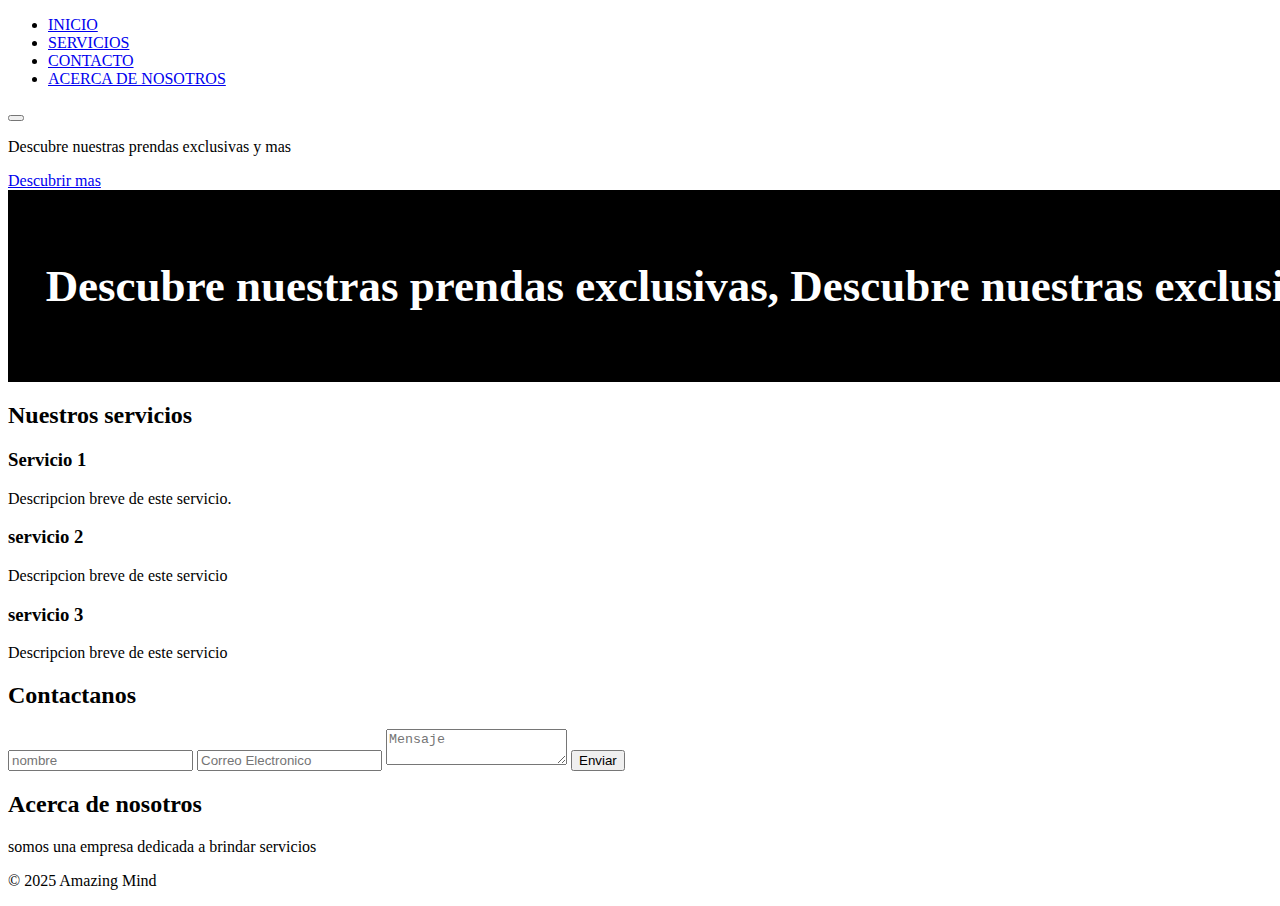
<file: index.html>
<!DOCTYPE html>
<html lang="en">
<head>
    <meta charset="UTF-8">
    <meta name="viewport" content="width=device-width, initial-scale=1.0">
  <link rel="stylesheet" href="../static/styles.css">
  <script src="../static/app.js"></script>
    <title>Amazing mind </title>
</head>
<body>
    <nav class="navbar">
    
    <ul class="nav-links">
<li><a href="#inicio">INICIO</a></li>
<li><a href="#servicios">SERVICIOS</a></li>
<li><a href="#contacto">CONTACTO</a></li>
<li><a href="#acerca">ACERCA DE NOSOTROS</a></li>

    </ul>
    <button class="burger">
        <span></span>
        <span></span>
        <span></span>
    </button>
    </nav>

    <header id="inicio" class="hero-section">
        <p>Descubre nuestras prendas exclusivas y mas</p>
        <a href="#servicios" class="btn-primary">Descubrir mas</a>      
        </header>



        <div class="scroll-container">
            <p class="scroll-text">
              Descubre nuestras prendas exclusivas, Descubre nuestras exclusivas prendas,Descubre nuestras prendas exclusivas, Descubre nuestras exclusivas prendas,Descubre nuestras prendas exclusivas, Descubre nuestras exclusivas prendas,Descubre nuestras prendas exclusivas, Descubre nuestras exclusivas prendas,Descubre nuestras prendas exclusivas, Descubre nuestras exclusivas prendas,Descubre nuestras prendas exclusivas, Descubre nuestras exclusivas prendas,Descubre nuestras prendas exclusivas, Descubre nuestras exclusivas prendas,Descubre nuestras prendas exclusivas, Descubre nuestras exclusivas prendas,
            </p>
          </div>
          <style>
            .scroll-container {
                font-weight: bold;
                position: relative;
                background-color: black;
                padding: 25px;
                width: 100%;
                overflow: hidden; /* Oculta el texto que se desborda */
                 white-space: nowrap; /* Evita que el texto se envuelva */
}

.scroll-text {
    color: white;
    font-size: 5vh;
    display: inline-block; /* Permite que el texto se desplace horizontalmente */
    padding-left: 1%; /* Inicia el texto fuera de la pantalla */
    animation: scroll-left 50s linear infinite; /* Aplica la animación */
}

@keyframes scroll-left {
  0% {
    transform: translateX(0%);
  }
  100% {
    transform: translateX(-100%);
  }
}
          </style>

    <main>
        <section id="servicios" class="cards-container">
            <h2>Nuestros servicios</h2>
            <div class="cards">
                <div class="card">
                    <h3>Servicio 1</h3>
                    <p>Descripcion breve de este servicio. </p>
                </div>
                <div class="card">
                    <h3>servicio 2</h3>
                    <p>Descripcion breve de este servicio</p>
                    </div>
                    <div class="card">
                        <h3>servicio 3</h3>
                        <p>Descripcion breve de este servicio</p>
                </div>
            </div>
        </section>
        <section id="contacto" class="contact-section">
            <div class="contact-section">
                <h2>
                  Contactanos
                  <span class="linea-subrayado"></span>
                </h2>
                </div>
        <form id="contact-form" method="POST" action="/send_email">
            <input type="text" name="nombre" placeholder="nombre" required>
            <input type="email"name="correo" placeholder="Correo Electronico" required>
            <textarea name="mensaje" placeholder="Mensaje" required></textarea>
            <button type="submit">Enviar</button>
            </form>
        </section>

        <!-- contenedor para mensajes flash -->

        <div id="flash-mmessages" class="flash-messages"></div>

        <section id="acerca" class="about-section">
            <h2>Acerca de nosotros</h2>
            <p>somos una empresa dedicada a brindar servicios</p>
        </section>

    </main>

    <footer>
        <p>&copy; 2025 Amazing Mind</p>
    </footer>

</body>
</html>
</file>
<file: static/styles.css>

</file>
